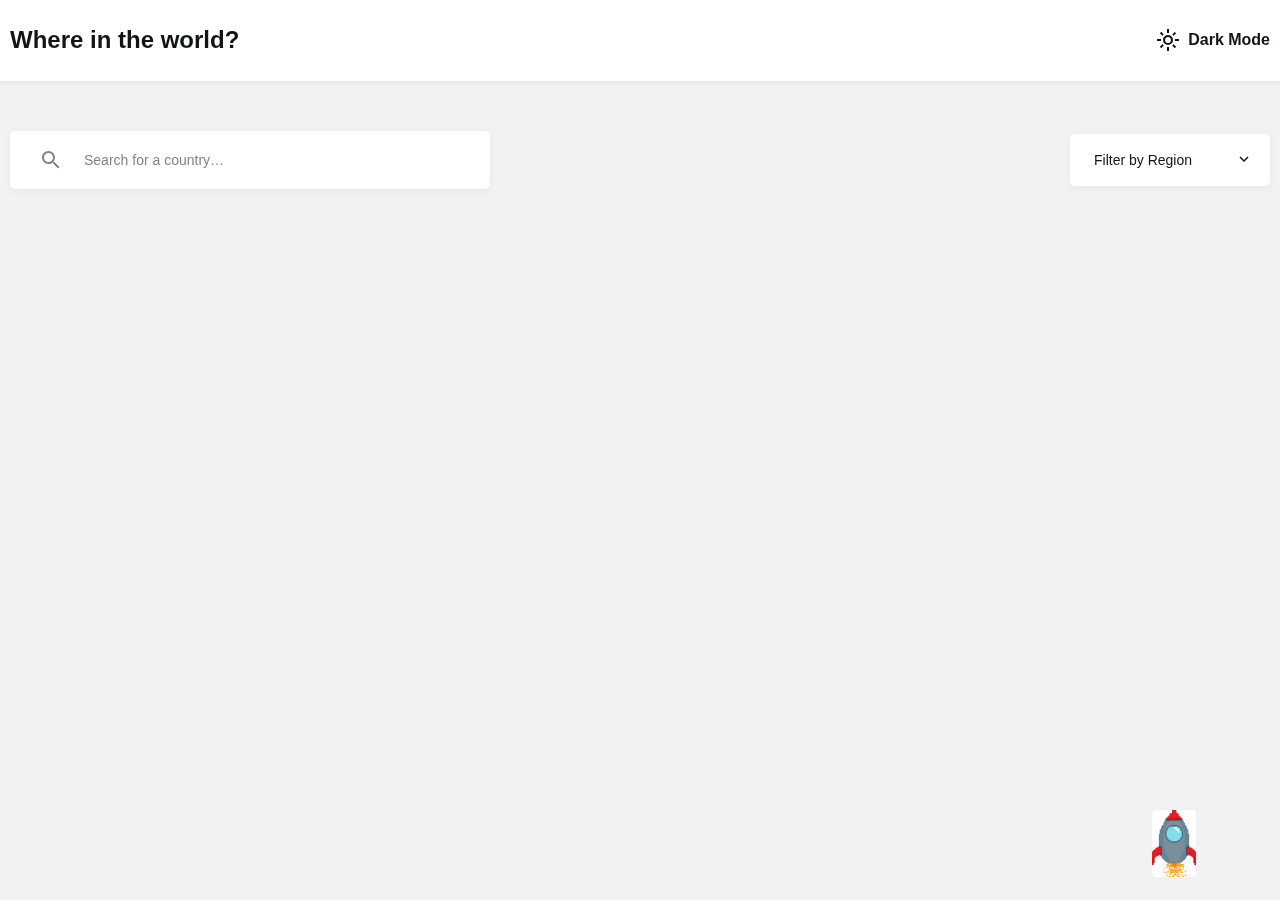
<file: index.html>
<!DOCTYPE html>
<html lang="en">

<head>
      <meta charset="UTF-8">
      <meta name="viewport" content="width=device-width, initial-scale=1.0">
      <title>Countries</title>
      <link rel="stylesheet" href="./style.css">
</head>

<body>
      <h1 class="error_page"></h1>
      <header class="header">
            <div class="container">
                  <h1 class="logo">Where in the world?</h1>
                  <div class="mode">
                        <svg xmlns="http://www.w3.org/2000/svg" height="24px" viewBox="0 -960 960 960" width="24px"
                              fill="#e8eaed">
                              <path
                                    d="M480-360q50 0 85-35t35-85q0-50-35-85t-85-35q-50 0-85 35t-35 85q0 50 35 85t85 35Zm0 80q-83 0-141.5-58.5T280-480q0-83 58.5-141.5T480-680q83 0 141.5 58.5T680-480q0 83-58.5 141.5T480-280ZM200-440H40v-80h160v80Zm720 0H760v-80h160v80ZM440-760v-160h80v160h-80Zm0 720v-160h80v160h-80ZM256-650l-101-97 57-59 96 100-52 56Zm492 496-97-101 53-55 101 97-57 59Zm-98-550 97-101 59 57-100 96-56-52ZM154-212l101-97 55 53-97 101-59-57Zm326-268Z" />
                        </svg>
                        <span class="mode_title">Dark Mode</span>
                  </div>
            </div>
      </header>
      <main class="main">
            <div class="container">
                  <div class="main_top">
                        <div class="search">
                              <svg class="search_icon" width="18" height="18" viewBox="0 0 18 18" fill="none"
                                    xmlns="http://www.w3.org/2000/svg">
                                    <g id="search">
                                          <path id="icon-search-black" fill-rule="evenodd" clip-rule="evenodd"
                                                d="M12.5 11H11.7L11.4 10.7C12.4 9.6 13 8.1 13 6.5C13 2.9 10.1 0 6.5 0C2.9 0 0 2.9 0 6.5C0 10.1 2.9 13 6.5 13C8.1 13 9.6 12.4 10.7 11.4L11 11.7V12.5L16 17.5L17.5 16L12.5 11ZM6.5 11C4 11 2 9 2 6.5C2 4 4 2 6.5 2C9 2 11 4 11 6.5C11 9 9 11 6.5 11Z"
                                                fill="#848484" />
                                    </g>
                              </svg>
                              <input class="search_input" type="text" placeholder="Search for a country…">
                        </div>
                        <div class="select_box">
                              <select class="select" name="" id="">
                                    <option value="all">Filter by Region</option>
                                    <option value="africa">Africa</option>
                                    <option value="america">America</option>
                                    <option value="asia">Asia</option>
                                    <option value="europe">Europe</option>
                                    <option value="oceania">Oceania</option>
                              </select>
                              <div class="dropdown">
                                    <svg width="12" height="12" viewBox="0 0 12 12" fill="none"
                                          xmlns="http://www.w3.org/2000/svg">
                                          <path fill-rule="evenodd" clip-rule="evenodd"
                                                d="M9.45 3.45L6 6.9L2.55 3.45L1.5 4.5L6 9L10.5 4.5L9.45 3.45Z"
                                                fill="black" />
                                    </svg>
                              </div>
                        </div>
                  </div>
                  <div class="countries_row">
                  </div>
            </div>
      </main>
      <a id="scroll-up" class="scroll-up" href="#" onclick="topFunction()">
            <img class="to_top"  src="./images.png" alt="">
      </a>
      <script src="./app.js"></script>
      <script src="./Api.js"></script>
</body>

</html>
</file>
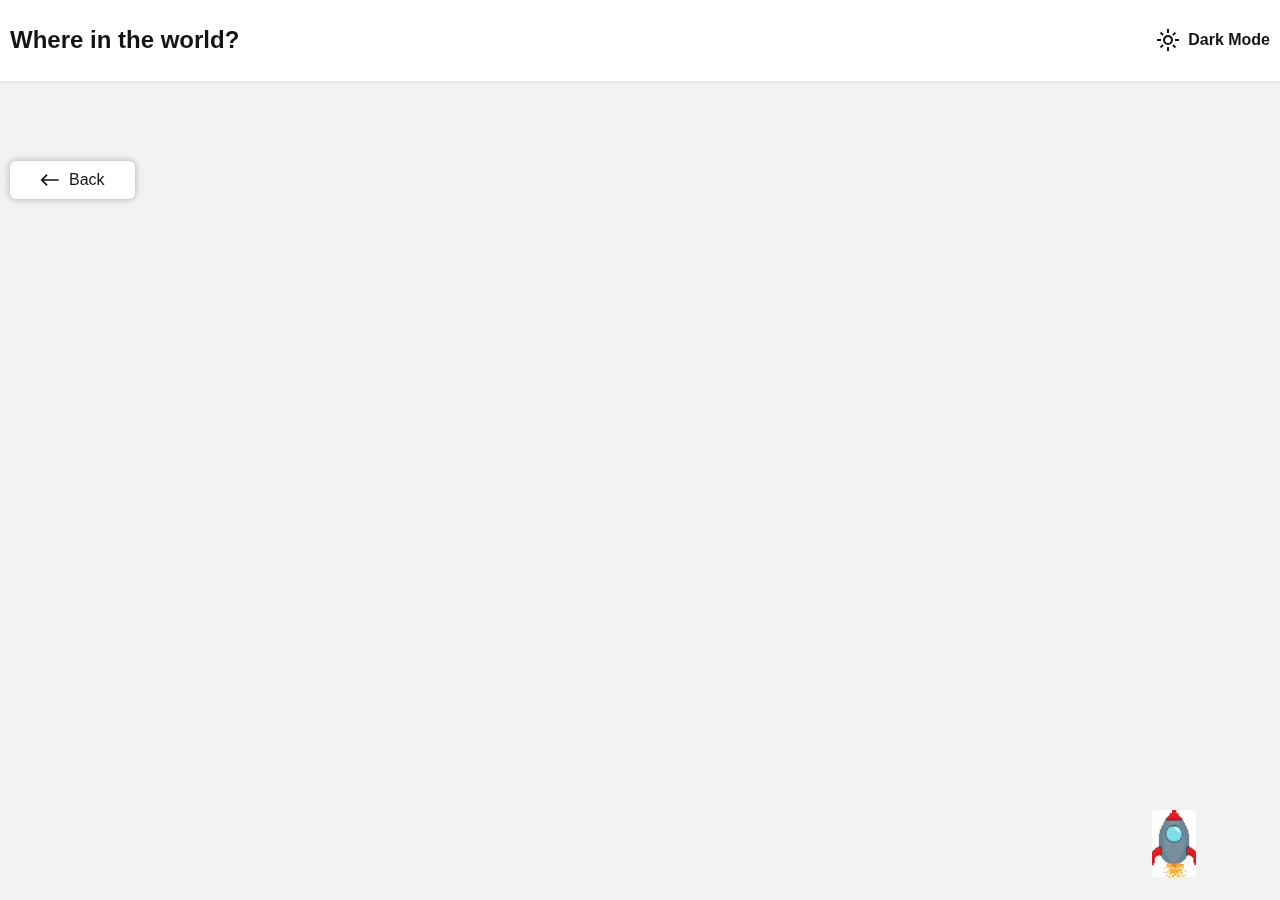
<file: countrs.html>
<!DOCTYPE html>
<html lang="en">

<head>
      <meta charset="UTF-8">
      <meta name="viewport" content="width=device-width, initial-scale=1.0">
      <title>Countries</title>
      <link rel="stylesheet" href="./style.css">
</head>

<body>
      <h1 class="error_page"></h1>
      <header class="header">
            <div class="container">
                  <h1 class="logo">Where in the world?</h1>
                  <div class="mode">
                        <svg xmlns="http://www.w3.org/2000/svg" height="24px" viewBox="0 -960 960 960" width="24px"
                              fill="#e8eaed">
                              <path
                                    d="M480-360q50 0 85-35t35-85q0-50-35-85t-85-35q-50 0-85 35t-35 85q0 50 35 85t85 35Zm0 80q-83 0-141.5-58.5T280-480q0-83 58.5-141.5T480-680q83 0 141.5 58.5T680-480q0 83-58.5 141.5T480-280ZM200-440H40v-80h160v80Zm720 0H760v-80h160v80ZM440-760v-160h80v160h-80Zm0 720v-160h80v160h-80ZM256-650l-101-97 57-59 96 100-52 56Zm492 496-97-101 53-55 101 97-57 59Zm-98-550 97-101 59 57-100 96-56-52ZM154-212l101-97 55 53-97 101-59-57Zm326-268Z" />
                        </svg>
                        <span class="mode_title">Dark Mode</span>
                  </div>
            </div>
      </header>
      <main>
            <div class="container">
                  <a href="./index.html" class="back_btn">
                        <svg width="19" height="12" viewBox="0 0 19 12" fill="none" xmlns="http://www.w3.org/2000/svg">
                              <path fill-rule="evenodd" clip-rule="evenodd"
                                    d="M6.46447 0.107445L7.64298 1.28596L3.75389 5.17504L18.6031 5.17504L18.6031 6.82496L3.75389 6.82496L7.64298 10.714L6.46447 11.8926L0.57191 6L6.46447 0.107445Z"
                                    fill="#111517" />
                        </svg>
                        Back
                  </a>
                  <div class="country-info-row">
                  </div>
            </div>
      </main>
      <a id="scroll-up" class="scroll-up" href="#" onclick="topFunction()">
            <img class="to_top" src="./images.png" alt="">
      </a>
      <script src="./app.js"></script>
      <script src="./countrs.html"></script>
</body>

</html>
</file>
<file: style.css>
* {
      margin: 0;
      padding: 0;
      box-sizing: border-box;
      font-family: sans-serif;
}

:root {
      --light-clr: #fff;
      --shadow1: 0px 2px 4px 0px #0000000E;
      --shadow2: 0px 2px 9px 0px #0000000E;
      --shadow3: 0px 0px 7px 2px #0000000E;
      --dark-clr1: #111517;
      --bg-body: #f2f2f2;
      --silver-clr: #848484;
}

.dark_mode {
      --light-clr: #2b3844;
      --shadow1: 0px 2px 4px 0px #0000000E;
      --shadow2: 0px 2px 9px 0px #0000000E;
      --shadow3: 0px 0px 7px 2px #0000000E;
      --dark-clr1: #fff;
      --bg-body: #202c36;
      --silver-clr: #fff;
}

body {
      background-color: var(--bg-body);
}

html{
      scroll-behavior: smooth;      
}

.container {
      max-width: 1300px;
      margin: 0 auto;
      padding: 0 10px;
}

.header {
      box-shadow: var(--shadow1);
      padding: 24px 0;
      background-color: var(--light-clr);
}

.header .container {
      display: flex;
      align-items: center;
      justify-content: space-between;
}

.logo {
      font-size: 24px;
      font-weight: 800;
      line-height: 32.74px;
      color: var(--dark-clr1);
}

.mode {
      display: flex;
      align-items: center;
      gap: 8px;
      cursor: pointer;
}

.mode svg {
      fill: var(--dark-clr1);
}

.mode_title {
      font-size: 16px;
      font-weight: 600;
      line-height: 21.82px;
      color: var(--dark-clr1);
}

.main {
      padding: 50px 0;
}

.main_top {
      display: flex;
      align-items: center;
      justify-content: space-between;
      margin-bottom: 48px;
}

.search {
      display: flex;
      align-items: center;
      gap: 24px;
      box-shadow: var(--shadow2);
      padding: 19px 32px;
      border-radius: 5px;
      width: 480px;
      background-color: var(--light-clr);
}

.search svg {
      fill: var(--silver-clr);
}

.search_input {
      flex-grow: 1;
      border: none;
      outline: none;
      font-size: 14px;
      font-weight: 400;
      line-height: 20px;
      color: var(--dark-clr1);
      background: transparent;
}

.search_input::placeholder {
      color: var(--silver-clr);
}

.select {
      background: transparent;
      appearance: none;
      border: none;
      outline: none;
      padding: 18px 18px 18px 24px;
      flex-grow: 1;
      border-radius: 5px;
      font-size: 14px;
      font-weight: 400px;
      color: var(--dark-clr1);
}

.select option {
      background-color: var(--light-clr);
}

.select_box {
      box-shadow: var(--shadow2);
      background-color: var(--light-clr);
      border: none;
      position: relative;
      display: flex;
      align-items: center;
      width: 200px;
      border-radius: 5px;
}

.dropdown {
      position: absolute;
      right: 20px;
      z-index: 2;
      pointer-events: none;
}

.dropdown svg path {
      fill: var(--dark-clr1);
}

.countries_row {
      display: grid;
      justify-content: space-between;
      row-gap: 75px;
      grid-template-columns: repeat(auto-fill, minmax(263px, 1fr));
      gap: 75px;
      justify-items: center;
      cursor: pointer;
}

.country {
      box-shadow: var(--shadow3);
      background: var(--light-clr);
      width: 264px;
      border-radius: 5px;
      text-decoration: none;
}

.country_img {
      width: 100%;
      height: 160px;
      border-radius: 5px 5px 0 0;
}

.info {
      padding: 24px 24px 46px 24px;
}

.country_title {
      font-size: 18px;
      height: 800;
      line-height: 26px;
      color: var(--dark-clr1);
      margin-bottom: 16px;
}

.country_list {
      list-style: none;
      display: flex;
      flex-direction: column;
      gap: 8px;
}

.country_list_item {
      font-size: 14px;
      font-weight: 600;
      line-height: 16px;
      color: var(--dark-clr1);
}

.country_list_item span {
      font-weight: 300;
}

@media (max-width:705px) {
      .main_top {
            flex-direction: column;
            align-items: start;
            gap: 20px;
      }
}


/* <reset-style> ============================ */
a {
      text-decoration: none;
}

/* <main-style> ============================ */
.scroll-up {
      position: fixed;
      top: 90%;
      left: 90%;
      z-index: 10;
      width:      44px;
      height: auto;
      border-radius: 4px;
      background-color: rgba(29, 29, 31, 0.7);
      backdrop-filter: saturate(180%) blur(20px);
      -webkit-backdrop-filter: saturate(180%) blur(20px);
      display: flex;
      align-items: center;
      justify-content: center;
      overflow: hidden;
      transition: bottom .4s, transform .4s;
}

.scroll-up img{
      width: 50px;
      height: auto;
}

.scroll-up:hover {
      transform: translateY(-1rem);
}

.to_top.scroll-up:hover{
      transform: translateY(-1rem);
}

/* Show scroll-up */
._show-scroll {
      bottom: 3rem;
}

.back_btn{
      padding: 10px 30px;
      display: inline-flex;
      gap: 10px;
      align-items: center;
      text-decoration: none;
      box-shadow: 0 0 7px 0 #0000004b;
      color: var(--dark-clr1);
      margin: 80px 0;
      background-color: var(--light-clr);
      border-radius: 6px;
} 

.back_btn svg path{
      fill: var(--dark-clr1);
}


.country-info-row{
      display: flex;
      justify-content: space-between;
      padding: 80px 0 340px 0;
}

.country-info-row .image img{
      border-radius: 10px;
      width: 560px;
      height: 401px;
}

.country-info-row .info{
      width: 600px;
}

.country-info-name{
      margin-bottom: 23px;
      color: var(--dark-clr1);
}

.country-info-list{
      display: flex;
      flex-wrap: wrap;
      list-style: none;
}

.country-info-list_istem{
      width: 50%;
      font-size: 16px;
      line-height: 32px;
      color: var(--dark-clr1);
}

.borders{
      display: flex;
      margin-top: 70px;
      gap: 15px;
}

.border-title{
      font-size: 16px;
      line-height: 24px;
      color: var(--dark-clr1);
      font-weight: 700;
}

.border-list{
      display: flex;
      gap: 10px;
      list-style: none;
}

.border-list a{
      display: block;
      text-decoration: none;
      background-color: var(--light-clr);
      color: var(--dark-clr1);
      box-shadow: var(--shadow1);
      padding: 5px 27px;
      border-radius: 2px;
      font-size: 14px;
}
</file>
